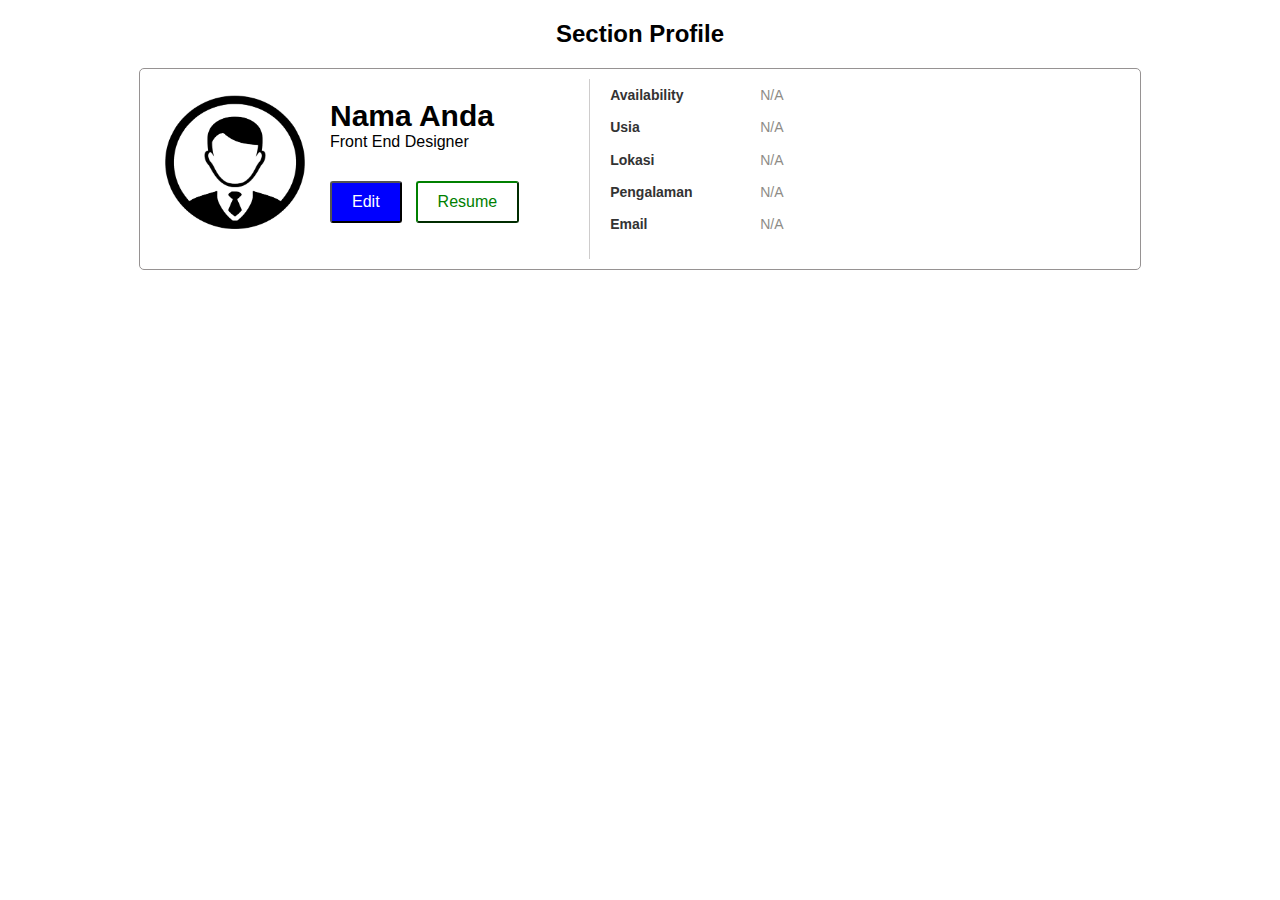
<file: index.html>
<!DOCTYPE html>
<html lang="en">
  <head>
    <meta charset="UTF-8" />
    <meta name="viewport" content="width=device-width, initial-scale=1.0" />
    <title>Profile Page</title>
    <link rel="stylesheet" href="style.css" />
  </head>
  <body>
    <h2>Section Profile</h2>
    <div class="container">
      <div class="img">
        <img src="profile2.jpg" width="150px" height="150px" />
      </div>
      <div class="name">
        <h3 class="profile-name" id="display-nama">Nama Anda</h3>
        <p class="profile-title" id="display-role">Front End Designer</p>
        <div class="button1">
          <input
            class="buttonn"
            type="button"
            name="Edit"
            value="Edit"
            onclick="window.location.href='edit-form.html'"
          />
          <input class="button2" type="button" name="Resume" value="Resume" />
        </div>
      </div>
      <div class="profile-details">
        <p><b>Availability</b> <span id="availability"></span></p>
        <p><b>Usia</b> <span id="age"></span></p>
        <p><b>Lokasi</b> <span id="location"></span></p>
        <p><b>Pengalaman</b> <span id="experience"></span></p>
        <p><b>Email</b> <span id="email"></span></p>
      </div>
    </div>

    <script>
      window.onload = function () {
        document.getElementById("display-nama").innerText =
          localStorage.getItem("nama") || "Nama Anda";
        document.getElementById("display-role").innerText =
          localStorage.getItem("role") || "Front End Designer";
        document.getElementById("availability").innerText =
          localStorage.getItem("availability") || "N/A";
        document.getElementById("age").innerText =
          localStorage.getItem("age") || "N/A";
        document.getElementById("location").innerText =
          localStorage.getItem("location") || "N/A";
        document.getElementById("experience").innerText =
          localStorage.getItem("experience") || "N/A";
        document.getElementById("email").innerText =
          localStorage.getItem("email") || "N/A";
      };
    </script>
  </body>
</html>
</file>
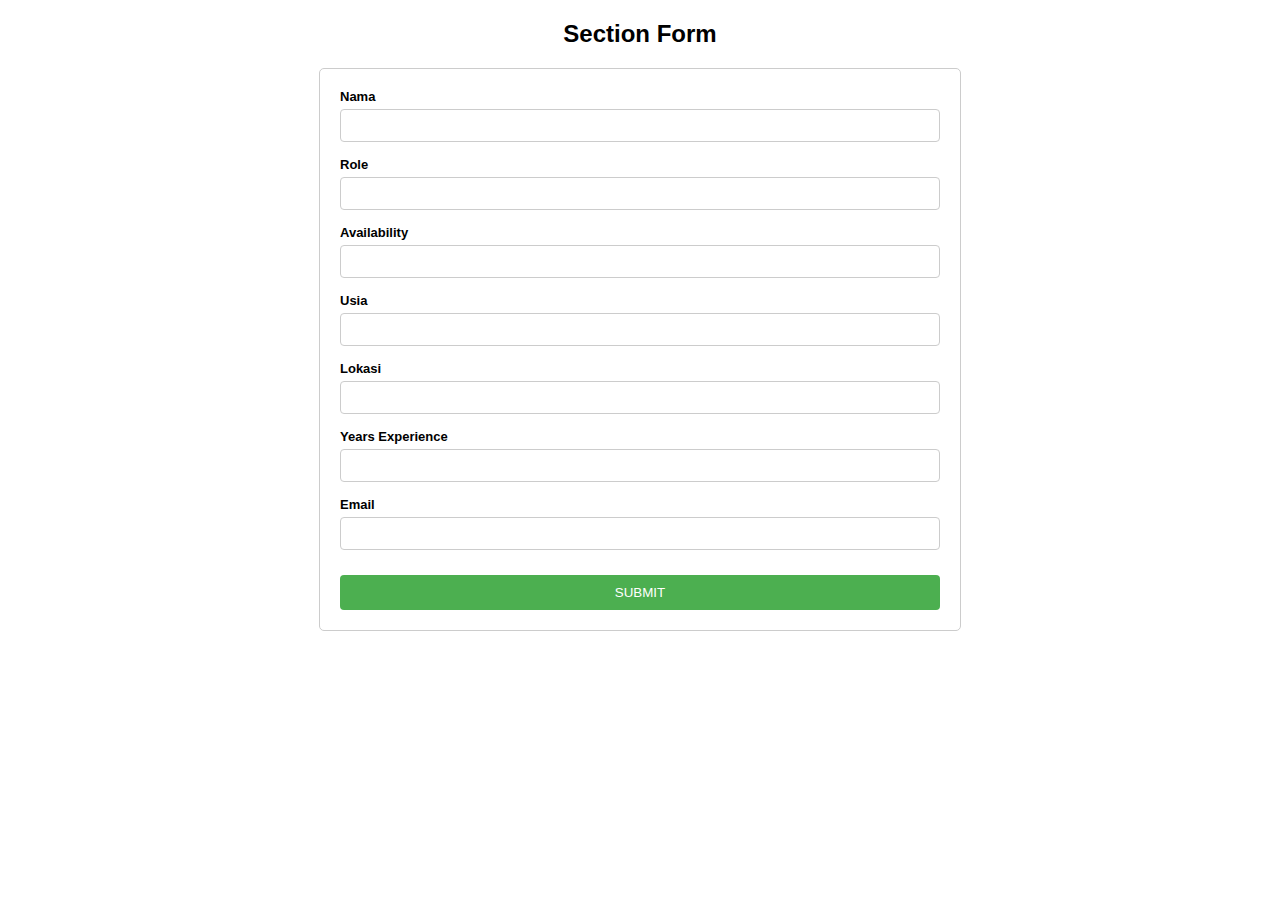
<file: edit-form.html>
<!DOCTYPE html>
<html lang="en">
  <head>
    <meta charset="UTF-8" />
    <meta name="viewport" content="width=device-width, initial-scale=1.0" />
    <title>Form Section</title>
    <link rel="stylesheet" href="style2.css" />
  </head>
  <body>
    <h2>Section Form</h2>
    <div class="container">
      <form id="editForm" onsubmit="return handleSubmit(event)">
        <label for="namaInput">Nama</label>
        <input type="text" id="namaInput" required />

        <label for="roleInput">Role</label>
        <input type="text" id="roleInput" required />

        <label for="availabilityInput">Availability</label>
        <input type="text" id="availabilityInput" required />

        <label for="ageInput">Usia</label>
        <input type="text" id="ageInput" required />

        <label for="locationInput">Lokasi</label>
        <input type="text" id="locationInput" required />

        <label for="experienceInput">Years Experience</label>
        <input type="text" id="experienceInput" required />

        <label for="emailInput">Email</label>
        <input type="email" id="emailInput" required />

        <input class="buttonSubmit" type="submit" value="SUBMIT" />
      </form>
    </div>

    <script src="script.js"></script>
    <script>
      window.onload = function () {
        document.getElementById("namaInput").value =
          localStorage.getItem("nama") || "";
        document.getElementById("roleInput").value =
          localStorage.getItem("role") || "";
        document.getElementById("availabilityInput").value =
          localStorage.getItem("availability") || "";
        document.getElementById("ageInput").value =
          localStorage.getItem("age") || "";
        document.getElementById("locationInput").value =
          localStorage.getItem("location") || "";
        document.getElementById("experienceInput").value =
          localStorage.getItem("experience") || "";
        document.getElementById("emailInput").value =
          localStorage.getItem("email") || "";
      };
    </script>
    <script src="script.js"></script>
  </body>
</html>
</file>
<file: style.css>
.container {
  display: flex;
  border: 1px solid rgb(150, 146, 146);
  border-radius: 5px 5px 5px 5px;
  margin: auto;
  width: 1000px;
  height: 200px;
  position: relative;
}

.profile-name {
  margin-bottom: 0;
  font-family: "Segoe UI", Tahoma, Geneva, Verdana, sans-serif;
  font-size: 30px;
}

.profile-title {
  font-family: "Segoe UI", Tahoma, Geneva, Verdana, sans-serif;
  margin-top: 0;
  margin-bottom: 0;
}

.table {
  align-items: center;
}

.img {
  padding: 10px;
  margin: 10px;
}

.button1 {
  margin-top: 30px;
}
.buttonn {
  margin-right: 10px;
  color: white;
  border-color: black;
  border-radius: 3px;
  background-color: blue;
}

.button2 {
  color: green;
  border-radius: 3px;
  background-color: white;
  border-color: green;
}

input[type="button"] {
  padding: 10px 20px;
  font-size: 16px;
}

.profile-details {
  display: flex;
  flex-direction: column;
  line-height: 1.6;
  padding-left: 20px;
  margin-left: 70px;
  margin-top: 10px;
  font-family: "Segoe UI", Tahoma, Geneva, Verdana, sans-serif;
  margin-bottom: 10px;
  border-left: 1px solid rgb(206, 204, 204);
}
.profile-details p {
  margin: 5px 0;
  font-size: 14px;
  display: flex;
  color: rgb(142, 140, 135);
}
.profile-details b {
  color: #333;
  min-width: 150px;
  display: inline-block;
}

h2 {
  font-family: "Segoe UI", Tahoma, Geneva, Verdana, sans-serif;
  text-align: center;
}
</file>
<file: style2.css>
.container {
  width: 600px;
  margin: auto;
  padding: 20px;
  border: 1px solid #ccc;
  border-radius: 5px;
  background-color: white;
  font-family: "Segoe UI", Tahoma, Geneva, Verdana, sans-serif;
  font-weight: bold;
  font-size: small;
}

h2 {
  text-align: center;
  font-family: "Segoe UI", Tahoma, Geneva, Verdana, sans-serif;
}

.form-group {
  margin-bottom: 15px;
}

.form-group label {
  display: block;
  margin-bottom: 5px;
}

input[type="text"],
input[type="email"],
input[type="number"] {
  width: 100%;
  padding: 8px;
  border: 1px solid #ccc;
  border-radius: 4px;
  box-sizing: border-box;
  margin-bottom: 15px;
  margin-top: 5px;
}

.buttonSubmit {
  width: 100%;
  background-color: #4caf50;
  color: white;
  padding: 10px;
  border: none;
  border-radius: 4px;
  cursor: pointer;
  margin-top: 10px;
}

.buttonSubmit:hover {
  background-color: greenyellow;
}
</file>
